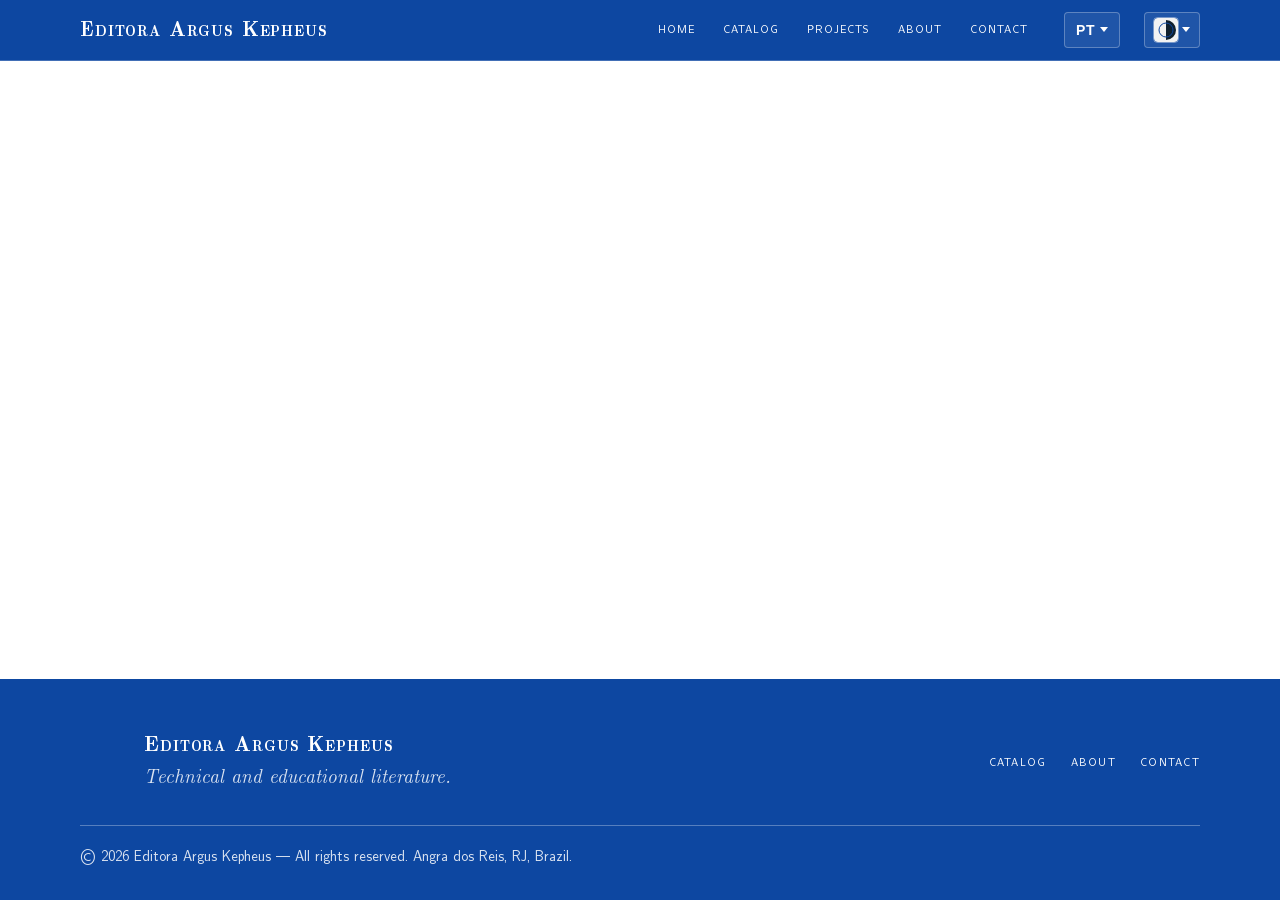
<file: index.html>
<!DOCTYPE html>
<html lang="pt-BR"> <!-- Updated dynamically at runtime -->
    <head>
        <meta charset="UTF-8">
        <meta name="viewport" content="width=device-width, initial-scale=1.0, viewport-fit=cover">
        <title>Argus Kepheus — Editora</title> <!-- Replaced dynamically at runtime -->

        <!-- Favicon: registered logo (blue variant) plus raster icons for iOS/PWA -->
        <link rel="icon" type="image/svg+xml" href="images/logo/argus-kepheus-custom.svg">
        <link rel="apple-touch-icon" href="images/icons/apple-touch-icon.png">

        <!-- PWA manifest ("Add to Home Screen") -->
        <link rel="manifest" href="manifest.json">
        <meta name="theme-color" content="#0d47a1">

        <!-- Page styles -->
        <link rel="stylesheet" href="assets/style-C6GFTSXD.css">

        <!-- SEO metadata -->
        <meta name="description" content="Editora Argus Kepheus: literatura técnica e editorial multidomínio."> <!-- Extended dynamically at runtime -->
        <meta property="og:title" content="Argus Kepheus — Editora"> <!-- Social sharing title -->
        <meta property="og:description" content="Conheça a Editora Argus Kepheus e seu catálogo."> <!-- Extended dynamically at runtime -->
        <meta property="og:type" content="website">
        <meta property="og:url" content="https://www.arguskepheus.com.br/">
        <meta property="og:site_name" content="Argus Kepheus">
        <meta property="og:locale" content="pt_BR">
        <!-- Shared thumbnail is available to crawlers without JavaScript. -->
        <meta property="og:image" content="https://www.arguskepheus.com.br/og-argus-kepheus-v2.png">
        <meta property="og:image:secure_url" content="https://www.arguskepheus.com.br/og-argus-kepheus-v2.png">
        <meta property="og:image:type" content="image/png">
        <meta property="og:image:width" content="400">
        <meta property="og:image:height" content="400">
        <meta property="og:image:alt" content="Disquete azul com etiqueta Argus Kepheus.">
        <meta name="twitter:card" content="summary">
        <meta name="twitter:title" content="Argus Kepheus — Editora">
        <meta name="twitter:description" content="Conheça a Editora Argus Kepheus e seu catálogo.">
        <meta name="twitter:image" content="https://www.arguskepheus.com.br/og-argus-kepheus-v2.png">
        <meta name="twitter:image:alt" content="Disquete azul com etiqueta Argus Kepheus.">
        <link rel="canonical" href="https://www.arguskepheus.com.br/"> <!-- Updated dynamically at runtime -->
        <meta http-equiv="Content-Security-Policy" content="default-src 'self'; script-src 'self'; style-src 'self'; img-src 'self' data:; connect-src 'self'; worker-src 'self'; base-uri 'self'; object-src 'none';">
    </head>

    <body id="top">
        <a href="#main-content" class="skip-link" data-i18n="aria.skipToContent">Pular para o conteúdo</a>

        <!-- Dynamic header mount point -->
        <div id="header-placeholder"></div>

        <!-- Main page content -->
        <main class="content" id="main-content">
            <!-- Loading indicator -->
            <div class="loading" id="loading-indicator" data-i18n="ui.loading">Loading...</div>
        </main>

        <!-- Dynamic footer mount point -->
        <div id="footer-placeholder"></div>

        <!-- Component bootstrap -->
        <script type="module" src="assets/app-AHIV7DQA.js"></script>

        <!-- Main module script -->
        <script type="module" src="assets/app-3737LYOR.js"></script>
    </body>
</html>
</file>
<file: assets/style-C6GFTSXD.css>
@font-face{font-family:"AK Serif";src:url("./fonts/ak-serif-regular-latin-QQMLFXBS.woff2") format("woff2");font-weight:400;font-style:normal;font-display:swap;unicode-range:U+0000-017F,U+0192,U+0218-021B,U+02BB-02BC,U+02C6,U+02DA,U+02DC,U+2000-206F,U+20AC,U+2122,U+2190-2193,U+2212,U+2215}@font-face{font-family:"AK Serif";src:url("./fonts/ak-serif-italic-latin-J3IQ5EN5.woff2") format("woff2");font-weight:400;font-style:italic;font-display:swap;unicode-range:U+0000-017F,U+0192,U+0218-021B,U+02BB-02BC,U+02C6,U+02DA,U+02DC,U+2000-206F,U+20AC,U+2122,U+2190-2193,U+2212,U+2215}@font-face{font-family:"AK Serif";src:url("./fonts/ak-serif-bold-latin-FSRUMDVN.woff2") format("woff2");font-weight:700;font-style:normal;font-display:swap;unicode-range:U+0000-017F,U+0192,U+0218-021B,U+02BB-02BC,U+02C6,U+02DA,U+02DC,U+2000-206F,U+20AC,U+2122,U+2190-2193,U+2212,U+2215}@font-face{font-family:"AK Serif";src:url("./fonts/ak-serif-regular-cyrillic-6IJMGDPD.woff2") format("woff2");font-weight:400;font-style:normal;font-display:swap;unicode-range:U+0400-045F,U+0490-0491,U+04B0-04B1,U+2116}@font-face{font-family:"AK Serif";src:url("./fonts/ak-serif-italic-cyrillic-FEYLFIZD.woff2") format("woff2");font-weight:400;font-style:italic;font-display:swap;unicode-range:U+0400-045F,U+0490-0491,U+04B0-04B1,U+2116}@font-face{font-family:"AK Serif";src:url("./fonts/ak-serif-bold-cyrillic-PW3BB5UE.woff2") format("woff2");font-weight:700;font-style:normal;font-display:swap;unicode-range:U+0400-045F,U+0490-0491,U+04B0-04B1,U+2116}@font-face{font-family:AK Sans;src:url("./fonts/ak-sans-regular-latin-7YNH2YFG.woff2") format("woff2");font-weight:400;font-style:normal;font-display:swap;unicode-range:U+0000-017F,U+0192,U+0218-021B,U+02BB-02BC,U+02C6,U+02DA,U+02DC,U+2000-206F,U+20AC,U+2122,U+2190-2193,U+2212,U+2215}@font-face{font-family:AK Sans;src:url("./fonts/ak-sans-bold-latin-XYQLF2LA.woff2") format("woff2");font-weight:700;font-style:normal;font-display:swap;unicode-range:U+0000-017F,U+0192,U+0218-021B,U+02BB-02BC,U+02C6,U+02DA,U+02DC,U+2000-206F,U+20AC,U+2122,U+2190-2193,U+2212,U+2215}@font-face{font-family:AK Sans;src:url("./fonts/ak-sans-regular-cyrillic-YHYHMRT5.woff2") format("woff2");font-weight:400;font-style:normal;font-display:swap;unicode-range:U+0400-045F,U+0490-0491,U+04B0-04B1,U+2116}@font-face{font-family:AK Sans;src:url("./fonts/ak-sans-bold-cyrillic-6ENB52MI.woff2") format("woff2");font-weight:700;font-style:normal;font-display:swap;unicode-range:U+0400-045F,U+0490-0491,U+04B0-04B1,U+2116}@font-face{font-family:"AK Serif";src:url("./fonts/ak-hebrew-regular-DSQHPUNE.woff2") format("woff2");font-weight:400;font-style:normal;font-display:swap;unicode-range:U+0590-05FF,U+200C-2010,U+20AA,U+25CC,U+FB1D-FB4F}@font-face{font-family:"AK Serif";src:url("./fonts/ak-hebrew-bold-33ZOLTG5.woff2") format("woff2");font-weight:700;font-style:normal;font-display:swap;unicode-range:U+0590-05FF,U+200C-2010,U+20AA,U+25CC,U+FB1D-FB4F}@font-face{font-family:"AK Serif";src:url("./fonts/ak-ja-regular-E7TKBPTM.woff2") format("woff2");font-weight:400;font-style:normal;font-display:swap;unicode-range:U+3000-30FF,U+3400-4DBF,U+4E00-9FFF,U+FF00-FFEF}@font-face{font-family:"AK Serif";src:url("./fonts/ak-ja-bold-V46ZHUAP.woff2") format("woff2");font-weight:700;font-style:normal;font-display:swap;unicode-range:U+3000-30FF,U+3400-4DBF,U+4E00-9FFF,U+FF00-FFEF}@font-face{font-family:"AK Serif";src:url("./fonts/ak-ko-regular-YRPG4HP3.woff2") format("woff2");font-weight:400;font-style:normal;font-display:swap;unicode-range:U+1100-11FF,U+3130-318F,U+AC00-D7AF}@font-face{font-family:"AK Serif";src:url("./fonts/ak-ko-bold-LB6JBTQM.woff2") format("woff2");font-weight:700;font-style:normal;font-display:swap;unicode-range:U+1100-11FF,U+3130-318F,U+AC00-D7AF}@font-face{font-family:AK Sans;src:url("./fonts/ak-hebrew-regular-DSQHPUNE.woff2") format("woff2");font-weight:400;font-style:normal;font-display:swap;unicode-range:U+0590-05FF,U+200C-2010,U+20AA,U+25CC,U+FB1D-FB4F}@font-face{font-family:AK Sans;src:url("./fonts/ak-hebrew-bold-33ZOLTG5.woff2") format("woff2");font-weight:700;font-style:normal;font-display:swap;unicode-range:U+0590-05FF,U+200C-2010,U+20AA,U+25CC,U+FB1D-FB4F}@font-face{font-family:AK Sans;src:url("./fonts/ak-ja-regular-E7TKBPTM.woff2") format("woff2");font-weight:400;font-style:normal;font-display:swap;unicode-range:U+3000-30FF,U+3400-4DBF,U+4E00-9FFF,U+FF00-FFEF}@font-face{font-family:AK Sans;src:url("./fonts/ak-ja-bold-V46ZHUAP.woff2") format("woff2");font-weight:700;font-style:normal;font-display:swap;unicode-range:U+3000-30FF,U+3400-4DBF,U+4E00-9FFF,U+FF00-FFEF}@font-face{font-family:AK Sans;src:url("./fonts/ak-ko-regular-YRPG4HP3.woff2") format("woff2");font-weight:400;font-style:normal;font-display:swap;unicode-range:U+1100-11FF,U+3130-318F,U+AC00-D7AF}@font-face{font-family:AK Sans;src:url("./fonts/ak-ko-bold-LB6JBTQM.woff2") format("woff2");font-weight:700;font-style:normal;font-display:swap;unicode-range:U+1100-11FF,U+3130-318F,U+AC00-D7AF}:root{--brand-azul-argus: #0d47a1;--brand-azul-capa: #1565c0;--brand-azul-medio: #1976d2;--brand-azul-monograma: #005bc8;--brand-ceu: #83c4f8;--brand-tinta: #2b2d42;--brand-grafite: #495057;--brand-papel: #f8f9fa;--brand-verde: #00a86b;--brand-branco: #ffffff}:root,:root[data-palette=editora]{color-scheme:light;--color-background: #ffffff;--color-surface: var(--brand-papel);--color-surface-muted: #e8eff8;--color-text-primary: var(--brand-tinta);--color-text-secondary: var(--brand-grafite);--color-primary: var(--brand-azul-argus);--color-primary-hover: #0a3a85;--color-on-primary: #ffffff;--color-accent: #00794d;--color-rule: var(--brand-azul-argus);--color-border: #d5dce5;--color-shadow: rgba(13, 71, 161, .14);--color-link: var(--brand-azul-monograma);--color-link-hover: var(--brand-azul-argus);--color-danger: #c62828;--color-danger-surface: #fdeceb;--color-danger-border: #f3c9c5;--color-info: #0277bd;--color-success: #2e7d32;--cover-band: var(--brand-azul-argus);--cover-top: var(--brand-azul-capa);--cover-middle: var(--brand-azul-medio);--cover-bottom: #5ea0e1;--cover-text: #ffffff;--cover-accent: var(--brand-ceu)}:root[data-palette=editora-dark]{color-scheme:dark;--color-background: #0b1628;--color-surface: #12223a;--color-surface-muted: #1a3050;--color-text-primary: #e9eef6;--color-text-secondary: #b4c2d6;--color-primary: var(--brand-ceu);--color-primary-hover: #a9d6fb;--color-on-primary: #0b1628;--color-accent: #4fd1a0;--color-rule: var(--brand-ceu);--color-border: #2a3f5e;--color-shadow: rgba(0, 0, 0, .45);--color-link: #9ccffa;--color-link-hover: #c6e4fd;--color-danger: #ffb4ab;--color-danger-surface: #3b1512;--color-danger-border: #7c2f29;--color-info: #8ecaff;--color-success: #7edba5;--cover-band: #0a2a5c;--cover-top: #0d2b5e;--cover-middle: var(--brand-azul-argus);--cover-bottom: var(--brand-azul-capa);--cover-text: #ffffff;--cover-accent: var(--brand-ceu)}:root[data-palette=classic]{color-scheme:light;--color-background: #ffffff;--color-surface: #f3f7fb;--color-surface-muted: #e8f0fa;--color-text-primary: #1a1a1a;--color-text-secondary: #2c3e50;--color-primary: #075284;--color-primary-hover: #063f66;--color-on-primary: #ffffff;--color-border: #c8d6e5;--color-shadow: rgba(2, 35, 66, .16);--color-link: #0044cc;--color-link-hover: #002288;--color-danger: #c62828;--color-danger-surface: #ffebee;--color-danger-border: #ffcdd2;--color-info: #245ba7;--color-success: #257a4a;--color-accent: var(--color-success);--color-rule: var(--color-primary);--cover-band: #063f66;--cover-top: #075284;--cover-middle: #1f6a9e;--cover-bottom: #6aa6cf;--cover-text: #ffffff;--cover-accent: #9fd0f0}:root[data-palette=alternative]{color-scheme:light;--color-background: #ffffff;--color-surface: #f5f6f2;--color-surface-muted: #e8ece0;--color-text-primary: #202124;--color-text-secondary: #3f4a3d;--color-primary: #315b46;--color-primary-hover: #244735;--color-on-primary: #ffffff;--color-border: #cdd6c4;--color-shadow: rgba(32, 33, 36, .16);--color-link: #245ba7;--color-link-hover: #173f78;--color-danger: #a43b35;--color-danger-surface: #fff0ed;--color-danger-border: #f3c6bf;--color-info: #245ba7;--color-success: #315b46;--color-accent: var(--color-success);--color-rule: var(--color-primary);--cover-band: #244735;--cover-top: #315b46;--cover-middle: #467559;--cover-bottom: #8fb59d;--cover-text: #ffffff;--cover-accent: #b9e2c6}:root[data-palette=editorial]{color-scheme:light;--color-background: #fbfaf7;--color-surface: #f2efe7;--color-surface-muted: #e8e2d3;--color-text-primary: #221f1a;--color-text-secondary: #4a443c;--color-primary: #8a3324;--color-primary-hover: #6f2717;--color-on-primary: #ffffff;--color-border: #ddd4c0;--color-shadow: rgba(34, 31, 26, .16);--color-link: #1f4e63;--color-link-hover: #143544;--color-danger: #a13327;--color-danger-surface: #fbeae7;--color-danger-border: #f0c9c2;--color-info: #2b6777;--color-success: #3c6e44;--color-accent: var(--color-success);--color-rule: var(--color-primary);--cover-band: #5c2014;--cover-top: #8a3324;--cover-middle: #a04a38;--cover-bottom: #d69a88;--cover-text: #ffffff;--cover-accent: #f3c9b6}:root[data-palette=blueprint]{color-scheme:light;--color-background: #ffffff;--color-surface: #eef3f8;--color-surface-muted: #dce6f0;--color-text-primary: #10202e;--color-text-secondary: #2c4a63;--color-primary: #0b3d6b;--color-primary-hover: #082c4d;--color-on-primary: #ffffff;--color-border: #b9cddc;--color-shadow: rgba(11, 40, 66, .16);--color-link: #0a4f8c;--color-link-hover: #073a67;--color-danger: #b3261e;--color-danger-surface: #fdeceb;--color-danger-border: #f3c9c5;--color-info: #1f6fa8;--color-success: #256b45;--color-accent: var(--color-success);--color-rule: var(--color-primary);--cover-band: #082c4d;--cover-top: #0b3d6b;--cover-middle: #1f5a8c;--cover-bottom: #7ea9cf;--cover-text: #ffffff;--cover-accent: #9adcf0}:root[data-palette=classic-dark]{color-scheme:dark;--color-background: #121212;--color-surface: #1d2630;--color-surface-muted: #243241;--color-text-primary: #f2f5f7;--color-text-secondary: #cbd7e3;--color-primary: #2f6ea6;--color-primary-hover: #3f82bf;--color-on-primary: #ffffff;--color-border: #3a4a5a;--color-shadow: rgba(0, 0, 0, .45);--color-link: #ffd966;--color-link-hover: #ffe799;--color-danger: #ffb4ab;--color-danger-surface: #3b1512;--color-danger-border: #7c2f29;--color-info: #8ecaff;--color-success: #7edba5;--color-accent: var(--color-success);--color-rule: var(--color-primary);--color-primary-text: #8ecaff;--cover-band: #0f1e2c;--cover-top: #17324d;--cover-middle: #2f6ea6;--cover-bottom: #3f82bf;--cover-text: #ffffff;--cover-accent: #ffd966}:root[data-palette=alternative-dark]{color-scheme:dark;--color-background: #101512;--color-surface: #1b241f;--color-surface-muted: #26332c;--color-text-primary: #f0f5f1;--color-text-secondary: #c9d8ce;--color-primary: #7fbd97;--color-primary-hover: #96d2ad;--color-on-primary: #102016;--color-border: #3b4d42;--color-shadow: rgba(0, 0, 0, .48);--color-link: #9fc7ff;--color-link-hover: #c1dcff;--color-danger: #ffb7ad;--color-danger-surface: #3a1714;--color-danger-border: #7f342d;--color-info: #9fc7ff;--color-success: #92d7aa;--color-accent: var(--color-success);--color-rule: var(--color-primary);--cover-band: #0c1a12;--cover-top: #1b3326;--cover-middle: #2d5640;--cover-bottom: #4f8a68;--cover-text: #ffffff;--cover-accent: #7fbd97}:root[data-palette=editorial-dark]{color-scheme:dark;--color-background: #171411;--color-surface: #241f1a;--color-surface-muted: #332b23;--color-text-primary: #f7f1e8;--color-text-secondary: #dacdbd;--color-primary: #d68a72;--color-primary-hover: #e7a18b;--color-on-primary: #2b110b;--color-border: #514236;--color-shadow: rgba(0, 0, 0, .5);--color-link: #8ed4e6;--color-link-hover: #b4e5f0;--color-danger: #ffb5aa;--color-danger-surface: #3b1712;--color-danger-border: #7f352c;--color-info: #8ed4e6;--color-success: #a3d59a;--color-accent: var(--color-success);--color-rule: var(--color-primary);--cover-band: #1f0f0a;--cover-top: #3d1c13;--cover-middle: #6f2717;--cover-bottom: #9c4a35;--cover-text: #ffffff;--cover-accent: #d68a72}:root[data-palette=blueprint-dark]{color-scheme:dark;--color-background: #0a1622;--color-surface: #122335;--color-surface-muted: #1a3149;--color-text-primary: #eaf3fb;--color-text-secondary: #b9d3e8;--color-primary: #7ec8e3;--color-primary-hover: #9adcf0;--color-on-primary: #062133;--color-border: #2c4a63;--color-shadow: rgba(0, 0, 0, .5);--color-link: #ffd166;--color-link-hover: #ffdf94;--color-danger: #ffb4ab;--color-danger-surface: #3b1512;--color-danger-border: #7c2f29;--color-info: #8ecaff;--color-success: #7edba5;--color-accent: var(--color-success);--color-rule: var(--color-primary);--cover-band: #061524;--cover-top: #0b2a45;--cover-middle: #0b3d6b;--cover-bottom: #1f5a8c;--cover-text: #ffffff;--cover-accent: #7ec8e3}@media(prefers-color-scheme:dark){:root:not([data-palette]){color-scheme:dark;--color-background: #0b1628;--color-surface: #12223a;--color-surface-muted: #1a3050;--color-text-primary: #e9eef6;--color-text-secondary: #b4c2d6;--color-primary: var(--brand-ceu);--color-primary-hover: #a9d6fb;--color-on-primary: #0b1628;--color-accent: #4fd1a0;--color-rule: var(--brand-ceu);--color-border: #2a3f5e;--color-shadow: rgba(0, 0, 0, .45);--color-link: #9ccffa;--color-link-hover: #c6e4fd;--color-danger: #ffb4ab;--color-danger-surface: #3b1512;--color-danger-border: #7c2f29;--color-info: #8ecaff;--color-success: #7edba5;--cover-band: #0a2a5c;--cover-top: #0d2b5e;--cover-middle: var(--brand-azul-argus);--cover-bottom: var(--brand-azul-capa);--cover-text: #ffffff;--cover-accent: var(--brand-ceu)}}@media(forced-colors:active){:root,:root[data-palette]{--color-background: Canvas;--color-surface: Canvas;--color-surface-muted: ButtonFace;--color-text-primary: CanvasText;--color-text-secondary: CanvasText;--color-primary: Highlight;--color-primary-hover: Highlight;--color-on-primary: HighlightText;--color-accent: CanvasText;--color-rule: CanvasText;--color-border: ButtonBorder;--color-shadow: transparent;--color-link: LinkText;--color-link-hover: LinkText;--color-danger: Mark;--color-danger-surface: Canvas;--color-danger-border: Mark;--color-info: Highlight;--color-success: Highlight;--cover-band: Canvas;--cover-top: Canvas;--cover-middle: Canvas;--cover-bottom: Canvas;--cover-text: CanvasText;--cover-accent: CanvasText}}:root{--color-primary-text: var(--color-primary);--cor-primaria: var(--color-primary);--cor-secundaria: var(--color-text-secondary);--cor-hover: var(--color-surface-muted);--cor-hover-light: var(--color-surface);--cor-hover-dark: var(--color-primary-hover);--cor-ativa: var(--color-primary);--cor-texto: var(--color-text-primary);--cor-fundo: var(--color-background);--cor-destaque: var(--color-primary-hover);--cor-link: var(--color-link);--cor-link-hover: var(--color-link-hover);--cor-branco: var(--color-on-primary);--cor-texto-claro: var(--color-on-primary);--cor-shadow: var(--color-shadow);--cor-borda: var(--color-border);--fonte-base: 1.9rem;--fonte-pequena: 1.5rem;--fonte-grande: 2.4rem;--fonte-serifa: "AK Serif", "CMU Serif", "Latin Modern Roman", "Noto Serif", "Times New Roman", serif;--fonte-sans: "AK Sans", "CMU Sans Serif", "Latin Modern Sans", "Noto Sans", "Helvetica Neue", Arial, sans-serif;--fonte-primaria: var(--fonte-serifa);--fonte-secundaria: var(--fonte-sans);--largura-texto: 68ch;--largura-pagina: 1120px;--espacamento-base: 1rem;--espacamento-pequeno: .4rem;--espacamento-grande: 2.4rem;--espacamento-secao: 7.2rem;--raio: 3px;--transicao-rapida: .2s ease-in-out}*{margin:0%;padding:0;box-sizing:border-box;border:0 solid transparent}html{font-size:62.5%;scroll-behavior:smooth;-webkit-text-size-adjust:100%}body{font-size:var(--fonte-base);line-height:1.6;font-kerning:normal;font-feature-settings:"kern","liga";text-rendering:optimizeLegibility;background-color:var(--cor-fundo);color:var(--cor-texto);font-family:var(--fonte-primaria);min-height:100vh;display:flex;flex-direction:column;margin:0;padding:0}h1,h2,h3{font-family:var(--fonte-serifa);font-weight:700;color:var(--color-text-primary);line-height:1.15;margin-bottom:1.2rem;overflow-wrap:break-word;text-wrap:balance}h1{font-size:clamp(3.4rem,5vw,5.2rem);letter-spacing:-.01em}h2{font-size:clamp(2.6rem,3.2vw,3.4rem)}h3{font-size:2.2rem}p,li{margin-bottom:1.2rem;overflow-wrap:break-word;hyphens:auto}.kicker{font-family:var(--fonte-serifa);font-variant-caps:all-small-caps;font-size:1.9rem;letter-spacing:.08em;color:var(--color-text-secondary);margin-bottom:.8rem}.wordmark{font-family:var(--fonte-serifa);font-variant-caps:small-caps;font-weight:700;letter-spacing:.04em}.lede{font-size:2.2rem;line-height:1.55;color:var(--color-text-secondary);max-width:var(--largura-texto)}.subtitle{font-style:italic}.rule{display:block;width:100%;height:0;border-top:1px solid var(--color-rule);margin:2rem 0}a{color:var(--color-link);text-decoration:underline;text-decoration-thickness:1px;text-underline-offset:.18em;transition:color var(--transicao-rapida)}a:hover{color:var(--color-link-hover)}strong,b{font-weight:700}em,i{font-style:italic}.numeral{font-variant-numeric:oldstyle-nums}:lang(he) .subtitle,:lang(he) em,:lang(ja) .subtitle,:lang(ja) em,:lang(ko) .subtitle,:lang(ko) em{font-style:normal}:lang(he) .kicker,:lang(ja) .kicker,:lang(ko) .kicker,:lang(he) .cover-hero h1,:lang(ja) .cover-hero h1,:lang(ko) .cover-hero h1{letter-spacing:0}.site-header{--color-on-primary: var(--cover-text);background-color:var(--cover-band);color:var(--cover-text);padding:.8rem 2.4rem;padding-top:calc(.8rem + env(safe-area-inset-top,0px));padding-left:calc(2.4rem + env(safe-area-inset-left,0px));padding-right:calc(2.4rem + env(safe-area-inset-right,0px));position:fixed;top:0;inset-inline:0;z-index:1000;border-bottom:1px solid color-mix(in srgb,var(--cover-text) 22%,transparent)}.header-content{width:100%;max-width:var(--largura-pagina);margin:0 auto;display:grid;grid-template-columns:auto 1fr auto auto;align-items:center;gap:2.4rem}.site-brand{display:flex;align-items:center;gap:1rem;color:inherit;text-decoration:none;white-space:nowrap}.site-brand:hover{color:inherit}.site-brand-name{font-size:2.1rem;line-height:1}.hidden{display:none}.site-nav ul{display:flex;list-style:none;gap:.4rem;justify-content:end;align-items:center;margin:0}.site-nav li{margin:0}.site-nav ul li a,.nav-link{display:block;font-family:var(--fonte-sans);font-size:1.6rem;letter-spacing:.06em;font-variant-caps:all-small-caps;color:var(--cover-text);text-decoration:none;padding:.8rem 1.2rem;border-bottom:2px solid transparent;transition:border-color var(--transicao-rapida),background-color var(--transicao-rapida)}.site-nav ul li a:hover,.nav-link:hover{color:var(--cover-text);border-bottom-color:color-mix(in srgb,var(--cover-text) 55%,transparent)}.site-nav ul li a.active,.nav-link.active{border-bottom-color:var(--cover-accent)}.hamburger{display:none;cursor:pointer;background:none;border:none;color:var(--cover-text);font-size:2.6rem;line-height:1;padding:.4rem}.page-header{max-width:var(--largura-texto);margin-bottom:4.8rem}.page-header .lede{margin-top:.4rem}.section{margin-top:var(--espacamento-secao)}.section-title{display:flex;align-items:baseline;gap:1.6rem;padding-bottom:1rem;margin-bottom:2.8rem;border-bottom:1px solid var(--color-rule)}.page-container.home-page{padding-top:0}.cover-hero{position:relative;color:var(--cover-text);background:linear-gradient(90deg,var(--cover-band) 0 5.6rem,transparent 5.6rem),linear-gradient(170deg,var(--cover-top) 0%,var(--cover-middle) 55%,var(--cover-bottom) 100%);overflow:hidden}[dir=rtl] .cover-hero{background:linear-gradient(270deg,var(--cover-band) 0 5.6rem,transparent 5.6rem),linear-gradient(190deg,var(--cover-top) 0%,var(--cover-middle) 55%,var(--cover-bottom) 100%)}.cover-hero:before{content:"";position:absolute;inset-block:0;inset-inline-start:4rem;width:3px;background:linear-gradient(180deg,var(--cover-text),color-mix(in srgb,var(--cover-text) 60%,transparent))}.cover-hero-inner{max-width:var(--largura-pagina);margin:0 auto;padding-block:8rem 8.8rem;padding-inline:9.6rem 2.4rem;display:grid;grid-template-columns:minmax(0,1.4fr) minmax(0,1fr);gap:6.4rem;align-items:center}.cover-hero .kicker{color:color-mix(in srgb,var(--cover-text) 88%,transparent)}.cover-hero .rule{border-top-color:color-mix(in srgb,var(--cover-text) 85%,transparent);margin:1.6rem 0}.cover-hero h1{color:var(--cover-text);text-transform:uppercase;letter-spacing:.04em;font-size:clamp(3.6rem,6vw,6.4rem);line-height:1.05;margin:0}.cover-hero .subtitle{font-size:clamp(2rem,2.2vw,2.4rem);line-height:1.45;margin:0 0 3.2rem;max-width:34em}.cta-buttons{display:flex;flex-wrap:wrap;gap:1.2rem}.cover-hero-book{justify-self:center;display:block;width:min(100%,30rem);text-decoration:none}.book-cover{display:block;width:100%;height:auto;aspect-ratio:600 / 849;border-radius:2px;box-shadow:0 .2rem .4rem #0000002e,0 1.8rem 4rem #03143259}.cover-hero-book .book-cover{transform:rotate(2deg);transition:transform .3s ease}.cover-hero-book:hover .book-cover{transform:rotate(0) translateY(-4px)}.cover-hero-caption{margin-top:1.6rem;text-align:center;font-family:var(--fonte-sans);font-size:1.5rem;color:var(--cover-text)}.principles{display:grid;grid-template-columns:repeat(3,minmax(0,1fr));gap:4rem;list-style:none;counter-reset:principle}.principle{counter-increment:principle;border-top:1px solid var(--color-rule);padding-top:1.6rem;margin:0}.principle:before{content:counter(principle,decimal-leading-zero);display:block;font-family:var(--fonte-sans);font-size:1.5rem;letter-spacing:.1em;color:var(--color-primary-text);margin-bottom:.8rem}.principle h3{font-size:2.3rem}.principle p{color:var(--color-text-secondary);margin:0}.feature{display:grid;grid-template-columns:22rem minmax(0,1fr);gap:4.8rem;align-items:center;padding:4.8rem;background:var(--color-surface);border-inline-start:6px solid var(--color-primary)}.feature .book-cover{box-shadow:0 1rem 2.4rem var(--color-shadow)}.feature h3{font-size:clamp(2.4rem,2.8vw,3rem)}.book-list{display:grid;gap:6.4rem}.book-entry{display:grid;grid-template-columns:26rem minmax(0,1fr);gap:4.8rem;align-items:start}.book-entry h2{font-size:clamp(2.6rem,3vw,3.4rem);margin-bottom:.4rem}.book-entry .subtitle{font-size:2.1rem;color:var(--color-text-secondary);margin-bottom:2rem}.book-abstract{max-width:var(--largura-texto);margin:2rem 0 2.4rem}.colophon{display:grid;grid-template-columns:max-content minmax(0,1fr);gap:.6rem 2.4rem;font-family:var(--fonte-sans);font-size:1.6rem;padding:1.6rem 0;border-block:1px solid var(--color-border);max-width:52rem}.colophon dt{font-variant-caps:all-small-caps;letter-spacing:.08em;color:var(--color-text-secondary)}.colophon dd{margin:0;color:var(--color-text-primary)}.book-links{display:flex;flex-wrap:wrap;gap:1rem}.book-links-label{width:100%;font-family:var(--fonte-sans);font-size:1.5rem;color:var(--color-text-secondary);margin:0}.css-cover{container-type:inline-size;position:relative;display:flex;flex-direction:column;gap:.6em;padding:11% 9% 9% 20%;color:#fff;background:linear-gradient(90deg,var(--brand-azul-argus) 0 9%,transparent 9%),linear-gradient(180deg,#387cc9 0%,#5ea0e1 55%,var(--brand-ceu) 100%);overflow:hidden;font-family:var(--fonte-serifa)}.css-cover:before{content:"";position:absolute;inset-block:0;inset-inline-start:11.5%;width:1.2%;background:#ffffffe6}.css-cover-series{font-size:4.2cqw;font-variant-caps:all-small-caps;letter-spacing:.06em;border-top:1px solid rgba(255,255,255,.85);padding-top:.6em}.css-cover-title{font-size:8.6cqw;font-weight:700;line-height:1.1;text-transform:uppercase;letter-spacing:.02em;overflow-wrap:anywhere;padding-bottom:.5em;border-bottom:1px solid rgba(255,255,255,.85)}.css-cover-subtitle{font-size:4.6cqw;font-style:italic;line-height:1.35}.css-cover-author{font-size:5cqw;font-weight:700;margin-top:.6em}.css-cover-publisher{margin-top:auto;align-self:end;font-size:3.8cqw;font-weight:700;font-variant-caps:small-caps;letter-spacing:.04em;color:var(--brand-azul-argus)}.catalog-filters{display:flex;flex-wrap:wrap;gap:.8rem;margin-bottom:1.6rem}.filter-btn{font-family:var(--fonte-sans);font-size:1.5rem;padding:.6rem 1.4rem;border:1px solid var(--color-border);border-radius:999px;background:transparent;color:var(--color-text-primary);cursor:pointer;transition:background-color var(--transicao-rapida),border-color var(--transicao-rapida)}.filter-btn:hover{border-color:var(--color-primary-text)}.filter-btn[aria-pressed=true]{background:var(--color-primary);border-color:var(--color-primary);color:var(--color-on-primary)}.catalog-section{margin-top:4.8rem}.book-title{font-size:clamp(2.6rem,3vw,3.4rem);margin-bottom:.4rem}.book-area{font-family:var(--fonte-sans);font-size:1.4rem;font-variant-caps:all-small-caps;letter-spacing:.1em;color:var(--color-primary-text);margin-bottom:.4rem}.placeholder-note{font-family:var(--fonte-sans);font-size:1.5rem;color:var(--color-text-secondary);margin:-1.6rem 0 2.8rem}.book-grid{display:grid;grid-template-columns:repeat(auto-fill,minmax(22rem,1fr));gap:4rem 3.2rem}.book-card{display:flex;flex-direction:column;gap:1.6rem}.book-card[hidden],.book-entry[hidden],.catalog-section[hidden]{display:none}.book-card .book-cover{box-shadow:0 .8rem 2rem var(--color-shadow)}.book-card-title{font-size:2.1rem;margin-bottom:.2rem}.book-card .subtitle{font-size:1.7rem;line-height:1.4;color:var(--color-text-secondary);margin-bottom:.8rem}.book-status{font-family:var(--fonte-sans);font-size:1.4rem;color:var(--color-text-secondary);margin-bottom:.8rem}.book-details summary{font-family:var(--fonte-sans);font-size:1.5rem;color:var(--color-link);cursor:pointer}.book-details p{font-size:1.7rem;margin-top:.8rem}.book-subjects{font-family:var(--fonte-sans);font-size:1.4rem;color:var(--color-text-secondary)}.book-note{font-family:var(--fonte-sans);font-size:1.5rem;line-height:1.5;border-inline-start:3px solid var(--color-primary);padding-inline-start:1rem;margin-bottom:.8rem}.book-back-cover-link{display:block;margin-top:1.2rem}.book-back-cover{display:block;width:100%;height:auto;box-shadow:0 .8rem 2rem var(--color-shadow)}.upcoming-list{list-style:none;display:grid;grid-template-columns:repeat(4,minmax(0,1fr));gap:3.2rem;margin-bottom:3.2rem}.upcoming-item{margin:0}.upcoming-link{display:flex;flex-direction:column;gap:1.2rem;text-decoration:none;color:var(--color-text-primary)}.upcoming-link .book-cover{box-shadow:0 .8rem 2rem var(--color-shadow);transition:transform var(--transicao-rapida)}.upcoming-link:hover .book-cover{transform:translateY(-4px)}.upcoming-title{font-weight:700;font-size:1.8rem;line-height:1.25}.prose{max-width:var(--largura-texto)}.domain-list{list-style:none;display:grid;gap:0}.domain{display:grid;grid-template-columns:12rem minmax(0,1fr);gap:2.4rem;align-items:baseline;padding:2rem 0;border-bottom:1px solid var(--color-border);margin:0}.domain-count{font-family:var(--fonte-sans);font-variant-caps:all-small-caps;font-size:1.7rem;letter-spacing:.08em;color:var(--color-primary-text);margin:0}.domain h3{font-size:2.2rem;margin-bottom:.4rem}.domain p{color:var(--color-text-secondary);margin:0}.contact-card{max-width:56rem;padding:3.2rem;background:var(--color-surface);border-inline-start:6px solid var(--color-primary)}.contact-card .kicker{margin-bottom:.4rem}.contact-email{font-size:clamp(2rem,2.6vw,2.6rem);word-break:break-word}.contact-note{margin-top:1.6rem;font-size:1.6rem;color:var(--color-text-secondary)}.home-page .reveal{transform:translateY(16px);transition:transform .5s ease}.home-page .reveal.animate-in{transform:translateY(0)}@media(prefers-reduced-motion:reduce){.home-page .reveal,.cover-hero-book .book-cover{transform:none;transition:none}}@media(max-width:56em){.cover-hero-inner{grid-template-columns:minmax(0,1fr);padding-block:5.6rem 6.4rem;padding-inline:7.2rem 2.4rem;gap:4.8rem}.cover-hero{background:linear-gradient(90deg,var(--cover-band) 0 3.2rem,transparent 3.2rem),linear-gradient(170deg,var(--cover-top) 0%,var(--cover-middle) 60%,var(--cover-bottom) 100%)}[dir=rtl] .cover-hero{background:linear-gradient(270deg,var(--cover-band) 0 3.2rem,transparent 3.2rem),linear-gradient(190deg,var(--cover-top) 0%,var(--cover-middle) 60%,var(--cover-bottom) 100%)}.cover-hero:before{inset-inline-start:2.2rem;width:2px}.cover-hero-book{width:min(70%,24rem)}.principles,.feature,.book-entry{grid-template-columns:minmax(0,1fr);gap:2.4rem}.feature{padding:2.8rem 2.4rem}.feature .book-cover,.book-entry .book-cover{width:min(60%,22rem)}.upcoming-list{grid-template-columns:repeat(2,minmax(0,1fr));gap:2.4rem}}@media(max-width:40em){.cover-hero-inner{padding-block:4.8rem 5.6rem;padding-inline:5.2rem 1.6rem}.page-container{padding-inline:1.6rem}.domain{grid-template-columns:minmax(0,1fr);gap:.4rem}.colophon{grid-template-columns:minmax(0,1fr);gap:0}.colophon dd{margin-bottom:.8rem}}.lang-switcher{position:relative;margin-block:0;margin-inline-start:auto;margin-inline-end:0;padding:0;display:flex;justify-content:flex-end;align-items:center}.lang-toggle{width:5.6rem;height:3.6rem;display:inline-flex;align-items:center;justify-content:center;gap:.45rem;padding:.35rem .55rem;border:1px solid color-mix(in srgb,var(--color-on-primary) 28%,transparent);border-radius:var(--espacamento-pequeno);background:color-mix(in srgb,var(--color-on-primary) 8%,transparent);color:var(--color-on-primary);cursor:pointer;transition:background-color var(--transicao-rapida),border-color var(--transicao-rapida)}.lang-toggle:hover,.lang-toggle[aria-expanded=true]{background-color:var(--cor-shadow);border-color:color-mix(in srgb,var(--color-on-primary) 45%,transparent)}.lang-toggle-arrow{width:0;height:0;border-inline-start:.4rem solid transparent;border-inline-end:.4rem solid transparent;border-top:.5rem solid currentColor;color:var(--cor-texto-claro);transition:transform var(--transicao-rapida)}.lang-toggle[aria-expanded=true] .lang-toggle-arrow{transform:rotate(180deg)}.lang-options{position:absolute;top:calc(100% + .45rem);inset-inline-start:50%;inset-inline-end:auto;transform:translate(var(--popover-center-shift, -50%));z-index:250;display:none;grid-template-columns:4rem;gap:.35rem;padding:.45rem;border-radius:var(--espacamento-pequeno);background:var(--cor-secundaria);color:var(--color-background);box-shadow:0 .8rem 1.6rem var(--cor-shadow)}.lang-switcher.open .lang-options{display:grid}[dir=rtl] .lang-options{--popover-center-shift: 50%}.lang-btn{width:4rem;height:3.2rem;background:none;border:1px solid transparent;color:inherit;cursor:pointer;margin:0;padding:.25rem;display:flex;align-items:center;justify-content:center;border-radius:var(--espacamento-pequeno);transition:background-color var(--transicao-rapida),border-color var(--transicao-rapida),opacity var(--transicao-rapida);will-change:background-color;opacity:.7}.lang-btn:hover,.lang-btn:focus-visible{background-color:var(--cor-shadow);opacity:1}.lang-btn.active{border-color:color-mix(in srgb,var(--color-on-primary) 60%,transparent);opacity:1}.lang-btn[hidden]{display:none}.lang-badge{margin:0;padding:0;display:inline-block;font-size:1.3rem;font-weight:600;letter-spacing:.04em;line-height:1;color:currentColor;transition:transform var(--transicao-rapida);will-change:transform}.current-lang-badge{font-size:1.4rem}.lang-btn:hover .lang-badge{transform:scale(1.08)}.palette-switcher{position:relative;margin:0;padding:0;display:flex;justify-content:flex-end;align-items:center}.palette-toggle{width:5.6rem;height:3.6rem;display:inline-flex;align-items:center;justify-content:center;gap:.45rem;padding:.35rem .55rem;border:1px solid color-mix(in srgb,var(--color-on-primary) 28%,transparent);border-radius:var(--espacamento-pequeno);background:color-mix(in srgb,var(--color-on-primary) 8%,transparent);cursor:pointer;transition:background-color var(--transicao-rapida),border-color var(--transicao-rapida)}.palette-toggle:hover,.palette-toggle[aria-expanded=true]{background-color:var(--color-shadow);border-color:color-mix(in srgb,var(--color-on-primary) 45%,transparent)}.palette-toggle-arrow{width:0;height:0;border-inline-start:.4rem solid transparent;border-inline-end:.4rem solid transparent;border-top:.5rem solid currentColor;color:var(--color-on-primary);transition:transform var(--transicao-rapida)}.palette-toggle[aria-expanded=true] .palette-toggle-arrow{transform:rotate(180deg)}.palette-options{position:absolute;top:calc(100% + .45rem);inset-inline-start:50%;inset-inline-end:auto;transform:translate(var(--popover-center-shift, -50%));z-index:250;display:none;grid-template-columns:3.2rem;gap:.35rem;padding:.45rem;border-radius:var(--espacamento-pequeno);background:var(--color-primary-hover);box-shadow:0 .8rem 1.6rem var(--color-shadow)}.palette-switcher.open .palette-options{display:grid}[dir=rtl] .palette-options{--popover-center-shift: 50%}.palette-btn{width:3.2rem;height:3.2rem;background:none;border:1px solid transparent;cursor:pointer;margin:0;padding:.25rem;display:flex;align-items:center;justify-content:center;border-radius:var(--espacamento-pequeno);transition:background-color var(--transicao-rapida),filter var(--transicao-rapida),border-color var(--transicao-rapida);filter:brightness(85%)}.palette-btn:hover,.palette-btn:focus-visible{background-color:var(--color-shadow);filter:brightness(100%)}.palette-btn.active{border-color:color-mix(in srgb,var(--color-on-primary) 60%,transparent);filter:brightness(100%)}.palette-icon{width:2.4rem;height:2.4rem;display:block;object-fit:cover;border-radius:.35rem;outline:1px solid color-mix(in srgb,var(--color-on-primary) 40%,transparent)}@media(max-width:768px){.palette-options{inset-inline-start:50%;inset-inline-end:auto;transform:translate(var(--popover-center-shift, -50%));grid-template-columns:3rem}}.site-footer{background-color:var(--cover-band);color:var(--cover-text);padding:4.8rem 2.4rem 3.2rem;padding-bottom:calc(3.2rem + env(safe-area-inset-bottom,0px));margin-top:auto}.footer-content{max-width:var(--largura-pagina);margin:0 auto;display:grid;grid-template-columns:minmax(0,1fr) auto;gap:3.2rem;align-items:center}.footer-brand{display:flex;align-items:center;gap:1.6rem}.footer-logo{width:4.8rem;height:4.8rem;flex:none}.footer-wordmark{font-size:2.2rem;margin:0}.footer-tagline{font-style:italic;margin:0;color:color-mix(in srgb,var(--cover-text) 85%,transparent)}.footer-nav ul{display:flex;gap:2.4rem;list-style:none}.footer-nav li{margin:0}.footer-nav a{font-family:var(--fonte-sans);font-variant-caps:all-small-caps;letter-spacing:.08em;font-size:1.6rem;color:var(--cover-text);text-decoration:none}.footer-nav a:hover{color:var(--cover-text);text-decoration:underline}.copyright{grid-column:1 / -1;margin:0;padding-top:2rem;border-top:1px solid color-mix(in srgb,var(--cover-text) 30%,transparent);font-family:var(--fonte-sans);font-size:1.4rem;color:color-mix(in srgb,var(--cover-text) 85%,transparent)}@media(max-width:40em){.footer-content{grid-template-columns:minmax(0,1fr)}.footer-nav ul{flex-wrap:wrap;gap:1.6rem}}body{overflow-x:clip}.content{flex:1;width:100%;margin-top:var(--header-height, 0px)}.page-container{width:100%;max-width:var(--largura-pagina);margin:0 auto;padding:var(--espacamento-secao) 2.4rem}.full-bleed{width:100vw;margin-inline:calc(50% - 50vw)}.loading{display:flex;justify-content:center;align-items:center;height:200px;font-size:var(--fonte-grande);font-style:italic;color:var(--color-text-secondary)}.error-container{text-align:center;padding:var(--espacamento-grande)}.error-message{background-color:var(--color-danger-surface);border:1px solid var(--color-danger-border);border-radius:var(--raio);padding:var(--espacamento-grande);margin:var(--espacamento-grande) 0}.error-message h2{color:var(--color-danger)}.btn{display:inline-block;font-family:var(--fonte-sans);font-size:1.7rem;font-weight:700;letter-spacing:.06em;font-variant-caps:all-small-caps;padding:1.1rem 2.4rem;border:1px solid transparent;border-radius:var(--raio);text-decoration:none;cursor:pointer;transition:background-color var(--transicao-rapida),color var(--transicao-rapida),border-color var(--transicao-rapida)}.btn.primary{background-color:var(--color-primary);color:var(--color-on-primary)}.btn.primary:hover{background-color:var(--color-primary-hover);color:var(--color-on-primary)}.btn.secondary,.btn.outline{background-color:transparent;border-color:var(--color-primary-text);color:var(--color-primary-text)}.btn.secondary:hover,.btn.outline:hover{background-color:var(--color-surface-muted);color:var(--color-primary-text)}.on-cover .btn.primary{background-color:var(--cover-text);color:var(--cover-band)}.on-cover .btn.primary:hover{background-color:color-mix(in srgb,var(--cover-text) 88%,var(--cover-accent));color:var(--cover-band)}.on-cover .btn.secondary{border-color:var(--cover-text);color:var(--cover-text)}.on-cover .btn.secondary:hover{background-color:color-mix(in srgb,var(--cover-text) 14%,transparent);color:var(--cover-text)}@media(prefers-reduced-motion:reduce){html{scroll-behavior:auto}*{transition:none!important;animation:none!important}}.sr-only{position:absolute;width:1px;height:1px;padding:0;margin:-1px;overflow:hidden;clip:rect(0,0,0,0);white-space:nowrap;border:0}:focus-visible{outline:3px solid var(--cor-ativa);outline-offset:2px}.skip-link{position:absolute;top:-48px;inset-inline-start:12px;z-index:1000;padding:8px 12px;border-radius:4px;background-color:var(--cor-primaria);color:var(--cor-branco);text-decoration:none}.skip-link:focus{top:12px}@media(forced-colors:active){.btn{border:1px solid ButtonText}a{text-decoration:underline}.lang-btn.active{border:2px solid ButtonText}}@media(max-width:56em){html.menu-open,body.menu-open{overflow:hidden;overscroll-behavior:none}.site-header{padding-left:calc(1.2rem + env(safe-area-inset-left,0px));padding-right:calc(1.6rem + env(safe-area-inset-right,0px))}.header-content{grid-template-columns:auto minmax(0,1fr) auto auto;gap:1rem}.hamburger{display:block;grid-column:1;grid-row:1}.site-brand{grid-column:2;grid-row:1;min-width:0}.lang-switcher{grid-column:3;grid-row:1;justify-self:end}.palette-switcher{grid-column:4;grid-row:1;justify-self:end}.site-nav{grid-column:1 / -1;grid-row:2;width:100%}.site-nav ul{display:none;flex-direction:column;align-items:stretch;position:absolute;background-color:var(--cover-band);width:100%;inset-inline-start:0;top:100%;padding:.8rem 1.6rem 1.6rem;padding-bottom:calc(1.6rem + env(safe-area-inset-bottom,0px));border-bottom:1px solid color-mix(in srgb,var(--cover-text) 22%,transparent);box-shadow:0 1rem 2rem var(--color-shadow);z-index:100}.site-nav ul.show{display:flex}.site-nav ul li a,.nav-link{font-size:1.9rem;padding:1.2rem .4rem;border-bottom:1px solid color-mix(in srgb,var(--cover-text) 15%,transparent)}.site-nav ul li a.active,.nav-link.active{border-bottom-color:var(--cover-accent)}.lang-toggle,.palette-toggle{width:5.2rem;height:3.4rem;min-height:0}.palette-icon{width:2.2rem;height:2.2rem}}@media(max-width:40em){:root{--fonte-base: 1.8rem;--espacamento-secao: 4.8rem}.site-brand-name{font-size:1.8rem}.site-brand-prefix{display:none}.btn{display:block;width:100%;text-align:center}}.back-to-top-container{display:flex;justify-content:center;margin:3rem 0 1rem}.back-to-top-button{display:inline-flex;align-items:center;padding:.8rem 1.6rem;background-color:transparent;color:var(--color-text-secondary);border:1px solid var(--color-border);border-radius:var(--raio);text-decoration:none;font-family:var(--fonte-sans);font-size:1.5rem;transition:all .3s ease;box-shadow:0 2px 5px var(--color-shadow)}.back-to-top-button:hover,.back-to-top-button:focus{background-color:var(--color-primary);color:var(--color-on-primary);transform:translateY(-3px);box-shadow:0 4px 8px var(--color-shadow)}.back-to-top-button .arrow-up{margin-inline-end:.5rem;font-size:1.2em}.back-to-top-fixed{position:fixed;bottom:calc(2rem + env(safe-area-inset-bottom,0px));inset-inline-end:2rem;width:4.4rem;height:4.4rem;border-radius:var(--raio);background-color:var(--color-primary);color:var(--color-on-primary);display:flex;align-items:center;justify-content:center;text-decoration:none;box-shadow:0 2px 10px var(--color-shadow);opacity:0;visibility:hidden;transition:all .3s ease;z-index:1000}.back-to-top-fixed.visible{opacity:1;visibility:visible}[dir=ltr] .back-to-top-fixed{right:calc(2rem + env(safe-area-inset-right,0px))}[dir=rtl] .back-to-top-fixed{left:calc(2rem + env(safe-area-inset-left,0px))}.back-to-top-fixed .arrow-up{font-size:2rem;line-height:1}.back-to-top-fixed .button-text{display:none}@media(max-width:768px){.back-to-top-fixed{bottom:calc(1.5rem + env(safe-area-inset-bottom,0px));inset-inline-end:1.5rem;width:4rem;height:4rem}[dir=ltr] .back-to-top-fixed{right:calc(1.5rem + env(safe-area-inset-right,0px))}[dir=rtl] .back-to-top-fixed{left:calc(1.5rem + env(safe-area-inset-left,0px))}}
</file>
